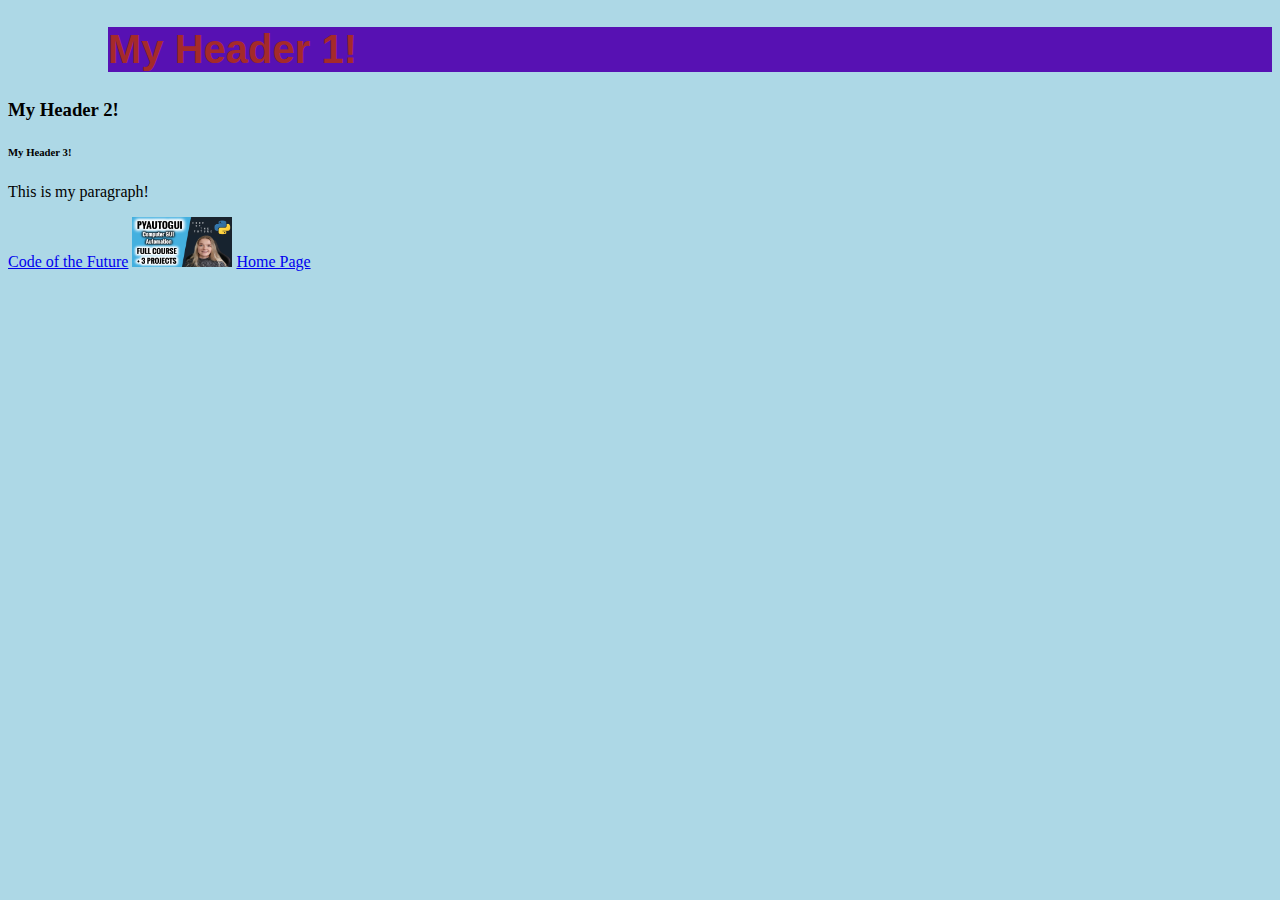
<file: Tutorial 2/index.html>
<!DOCTYPE html>
<html lang="en">
    <head>
        <!-- This links the HTML & CSS file together-->
        <link rel="stylesheet" href="my_styles.css">
        <title>My Cool Website!</title>
    </head>

    <body>
        <!--Headers!-->
        <h1>My Header 1!</h1>
        <h3>My Header 2!</h3>
        <h6>My Header 3!</h6>

        <!--Paragraphs-->
        <p>This is my paragraph!</p>

        <!--Hyperlink-->
        <a href="https://www.youtube.com/c/CodeoftheFuture">Code of the Future</a>

        <!--Adding Images-->
        <!-- <img src="Image.jpg" alt="Tutorial"> -->
        <!-- Changing the height and width of the picture-->
        <img src="Image.jpg" alt="Tutorial" width=100 height=50>

        <!-- Hyperlinking to your specific index.html-->
        <a href="new_tab.html">Home Page</a>

    </body>

</html>
</file>
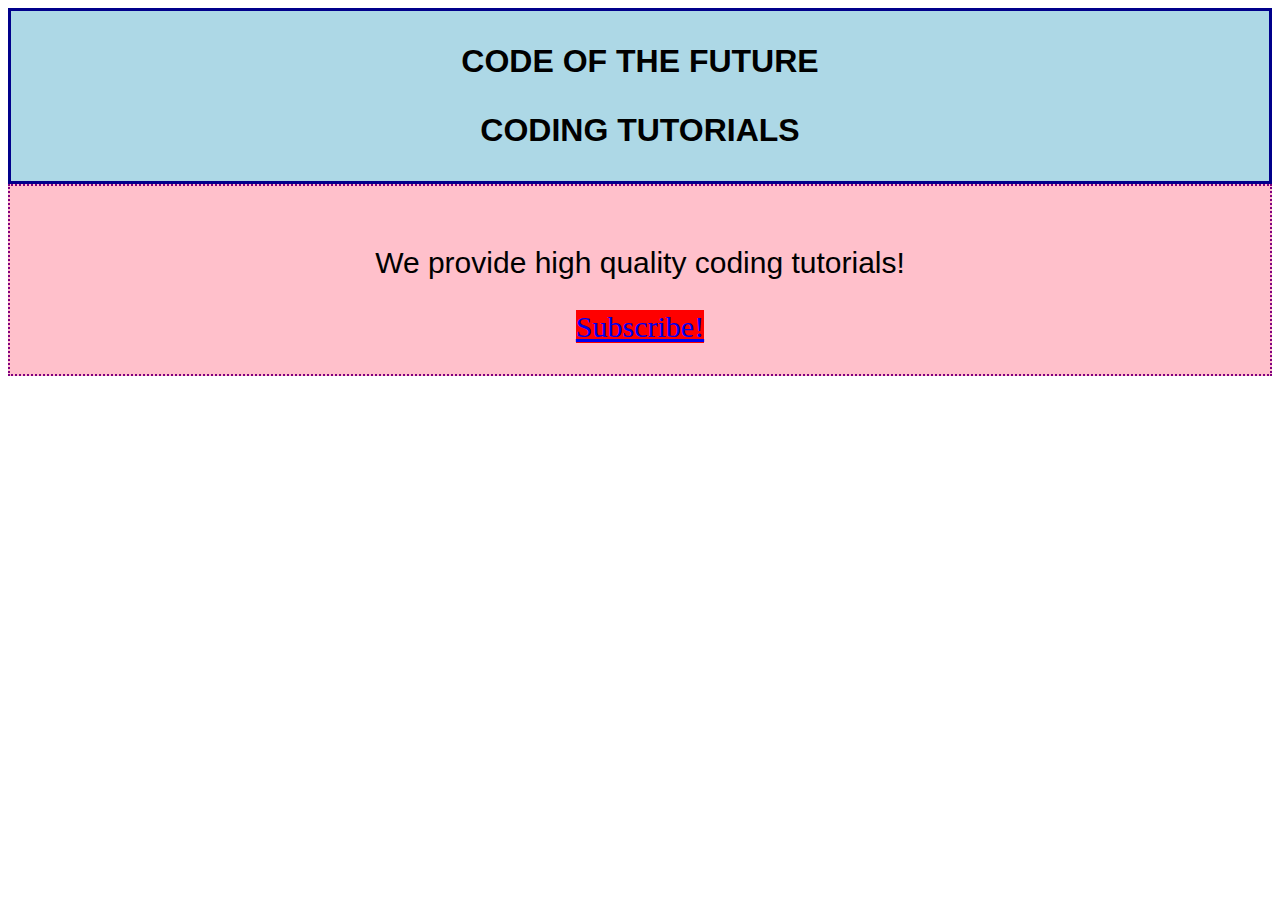
<file: Tutorial 3/index.html>
<!DOCTYPE html>
<html lang="en">
    <head>
        <!-- This links the HTML & CSS file together-->
        <link rel="stylesheet" href="my_styles.css">
        <title>My Cool Website!</title>
    </head>

    <body>

        <div class="banner_background">
            <h1 class="header">
                <p>CODE OF THE FUTURE</p>
                <p>CODING TUTORIALS</p>
            </h1>
        </div>

        <div class="banner2">
            <p>We provide high quality coding tutorials!</p>
            <a class="subscribe" href="https://www.youtube.com/c/CodeoftheFuture">Subscribe!</a>
        </div>

    </body>

</html>
</file>
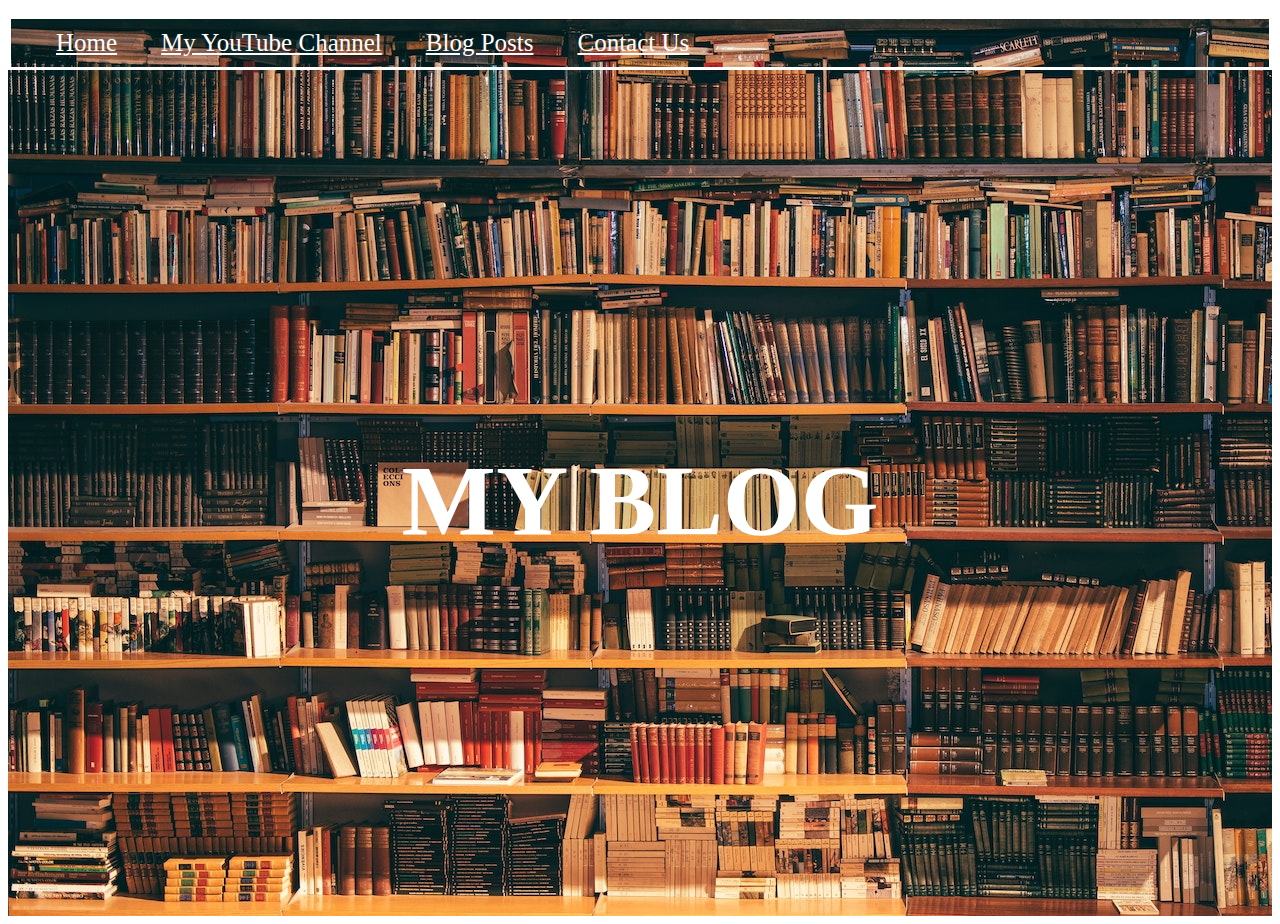
<file: Tutorial 4/index.html>
<!DOCTYPE html>
<html lang="en">
    <head>
        <link rel="stylesheet" href="my_style.css">
        <meta charset="UTF-8">
        <title>My Website!</title>
    </head>

    <body>
        <header>
            <div>
                <ul>
                    <li><a href="index.html">Home</a></li>
                    <li><a href="https://www.youtube.com/c/CodeoftheFuture">My YouTube Channel</a></li>
                    <li><a href="?">Blog Posts</a></li>
                    <li><a href="?">Contact Us</a></li>
                </ul>
            </div>

            <div class="logo">
                <h1 class="text">MY BLOG</h1>
            </div>

        </header>

    </body>
</html>
</file>
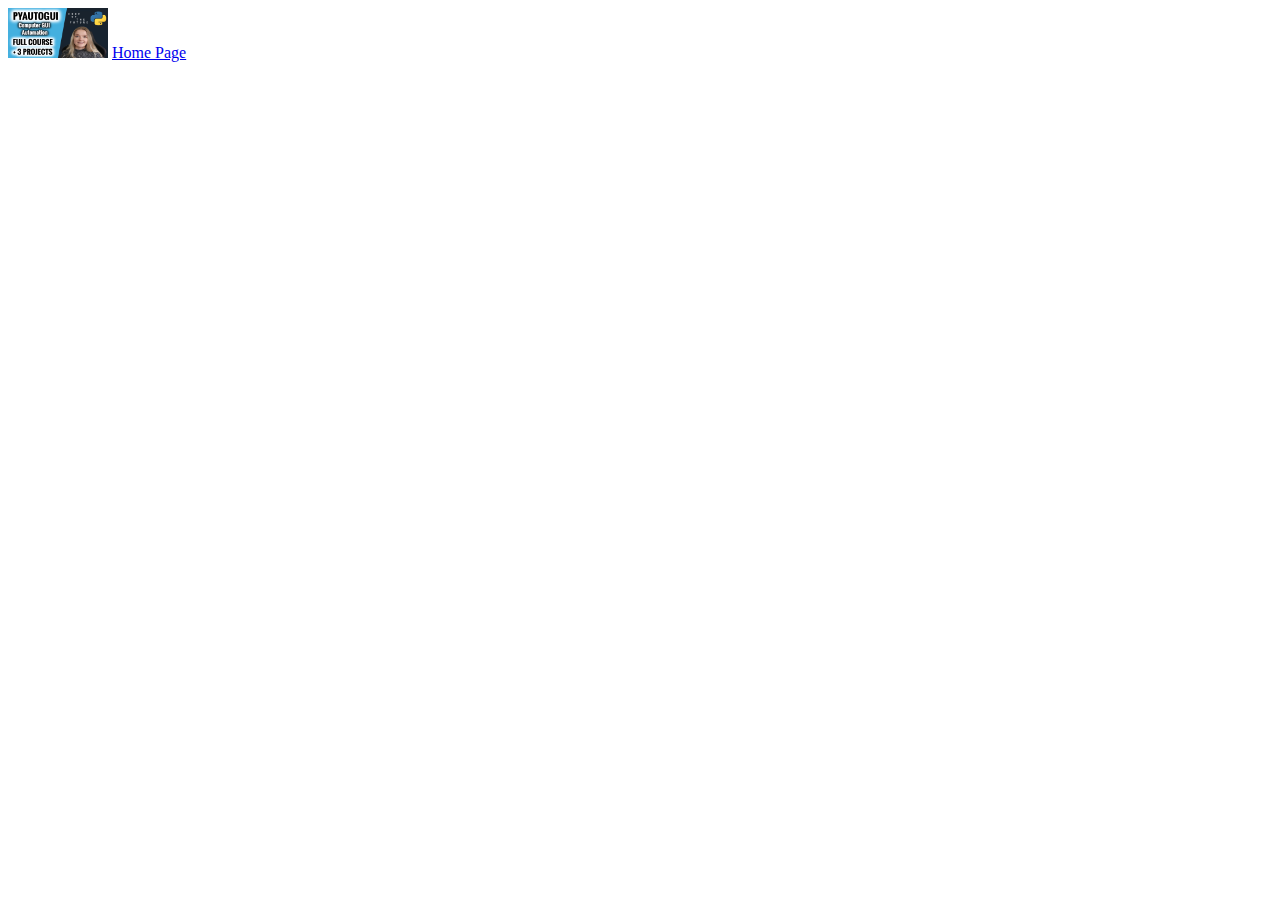
<file: Tutorial 1/new_tab.html>
<!DOCTYPE html>
<html lang="en">
    <head>
        <title>My Cool Website!</title>
    </head>

    <body>
        
        <!--Adding Images-->
        <!-- <img src="Image.jpg" alt="Tutorial"> -->
        <!-- Changing the height and width of the picture-->
        <img src="Image.jpg" alt="Tutorial" width=100 height=50>

        <!-- Hyperlinking to your specific index.html-->
        <a href="index.html">Home Page</a>

    </body>

</html>
</file>
<file: Tutorial 2/my_styles.css>
body{
    background-color: lightblue;
}

h1{
    background-color: rgb(87, 17, 179);
    color: brown;
    font-size: 40px;
    font-family: Arial, Helvetica, sans-serif;
    margin-left: 100px;
}
</file>
<file: Tutorial 3/my_styles.css>
.banner_background{
    background-color: lightblue;
    text-align: center;
    font-family: Arial, Helvetica, sans-serif;
    border: 3px;
    border-color: darkblue;
    border-style:solid;
}

.banner2{
    background-color:pink;
    text-align: center;
    font-family: Arial, Helvetica, sans-serif;
    border: 2px;
    border-color:purple;
    border-style:dotted;
    font-size: 30px;
    padding-top: 30px;
    padding-bottom: 30px;
}

.subscribe{
    background-color: red;
    font-size: 30px;
    font-family:Georgia, 'Times New Roman', Times, serif;
}
</file>
<file: Tutorial 4/my_style.css>
header{
    background-image: url("books.jpeg");
    height: 100vh;
}

ul {
    list-style-type: none;
    padding-top: 10px;
    padding-bottom: 10px;
    border-color: white;
    border-style: solid;
}

li{
    display: inline-block;
    padding-right: 30px;
}

a{
    color: white;
    font-size: 25px;
    padding-top: 5px;
    padding-bottom: 5px;
    padding-left: 5px;
    padding-right: 5px;
}

a:hover{
    background-color: brown;
    transition: 1s;
}

.logo{
    text-align: center;
    font-family: Times;
}

.text{
    font-size:100px;
    color: white;
    padding-top: 34vh;
}
</file>
